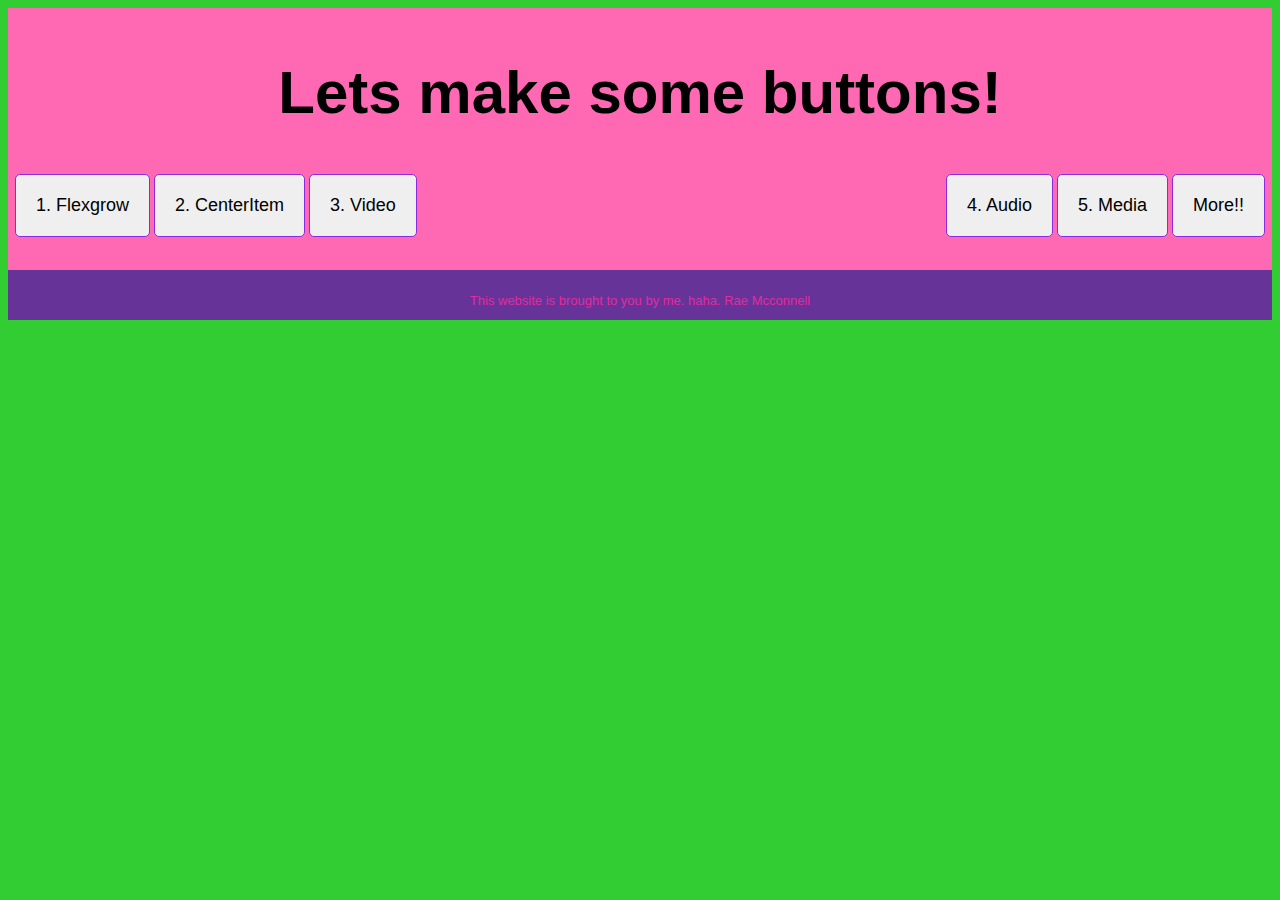
<file: button.html>
<!DOCTYPE html>
<html lang="en">
<head>
    <meta charset="UTF-8">
    <meta http-equiv="X-UA-Compatible" content="IE=edge">
    <meta name="viewport" content="width=device-width, initial-scale=1.0">

    <link rel="stylesheet" href="styles.css">


    <title>Let's Flexbox!</title>

</head>
<body>
    

    <!--Header title and menu begin here-->
    <header>
          <h1>Lets make some buttons!</h1>  
          
          
          <ul>
                <div class="container-navigation">
                
                <a href="#Flexgrow"><button>1. Flexgrow </button></a>
                <a href="#CenterItem"><button>2. CenterItem </button></a>
                <a href="#Video"><button>3. Video </button></a>
                <a href="#Audio" class="push"><button>4. Audio </button></a>
                <a href="#Media"><button>5. Media </button></a>
                <a href="button.html" target="blank"> <button>More!!</button></a>
                </div>
          </ul>
    </header>
    
    <!-- end of header information here -->
 
 
        <main>
            
        </main> 
        <footer>
            <p>This website is brought to you by me. haha. Rae Mcconnell</p>
        </footer>
</body>
</html>
</file>
<file: styles.css>
body{
    background-color: limegreen;
}

/* header sytles */

header {
    background-color: hotpink;
    padding: 10px 0px 10px 0px;
    
    
}

h1{
    font-family: Verdana, Geneva, Tahoma, sans-serif;
    font-size: 60px;
    text-align: center;
}
/* section one flex grow and shrink */

.section-one {
    background-color: blueviolet;
    
    
}

.flexgrow-container {
    display: flex;
}

.box1 {
    background-color: skyblue;
    
    height: 200px;
    flex: 1 1 auto;

}

.box2 {

    background-color: lightgreen;
    
    height: 200px;
    flex: 2 2 auto;
}

.box3 {

    background-color: darkmagenta;
    
    height: 200px;
    flex: 1 1 auto;

}

/* section 2 center item */

.section-two {
    background-color: orangered;
    height: 700px;
    display: flex;
    align-items: center;
    justify-content: center;

}

/* section 3 youtube video */

.section-three {
    background-color: lightcoral;
    height: 800px;
    display: flex;
    flex-wrap: wrap;
    flex-direction: row;
    justify-content: center;
    align-items: center;

}

iframe { 
    padding: 5px;
    
}


/* section 4 embed audio */

.section-four {
    background-color: darkslateblue;
    height: 500px;
    display: flex;
    flex-wrap: wrap;
    flex-direction: column;
    justify-content: center;
    align-items: center;

    
}

figcaption{
    text-align: center;
    color: white;
    padding: 10px
}


/* section 5 media items */

.section-five {
    background-color: goldenrod;

}


.media {
        display: flex;
    align-items: flex-start;
  }

  .media .content {
    flex: 1;
    padding: 10px;
  }


.content {
    font-family: Verdana, Geneva, Tahoma, sans-serif;
    color: blueviolet;
    font-size: 20px;
}
ul{
    list-style-type: none;
    padding: 5px;
}

.container-navigation {
    display: flex;
    flex-wrap: wrap;
    flex-direction: row;
    justify-content: flex-start;
}

.push {
    margin-left: auto;
}

li {
    font-family: Verdana, Geneva, Tahoma, sans-serif;
    padding: 10px;
    margin: 0px 3px;
    border: 1px solid limegreen;
    border-radius: 10px;
    background-color: aliceblue;
}
button{
    border: 1px solid blueviolet;
    border-radius: 5px;
    font-family: Verdana, Geneva, Tahoma, sans-serif;
    font-size: large;
    padding: 20px;
    margin: 2px;
    transition-duration: .4s;
    /*creates a visual transition
between when the button is inactive, to
when a user hovers over the button. */
}

button:hover {
    background-color: blueviolet;
    color: aqua;
}
button:active {
    background-color: lime;
    box-shadow: 0 5px darkred;
    transform: translateY(4px)
}

footer{
    background-color: rebeccapurple;
    height: 30px;
    text-align: center;
    font-family: Verdana, Geneva, Tahoma, sans-serif;
    font-size: small;
    color: rgb(226, 43, 156);
    padding: 10px 0px;
}
</file>
